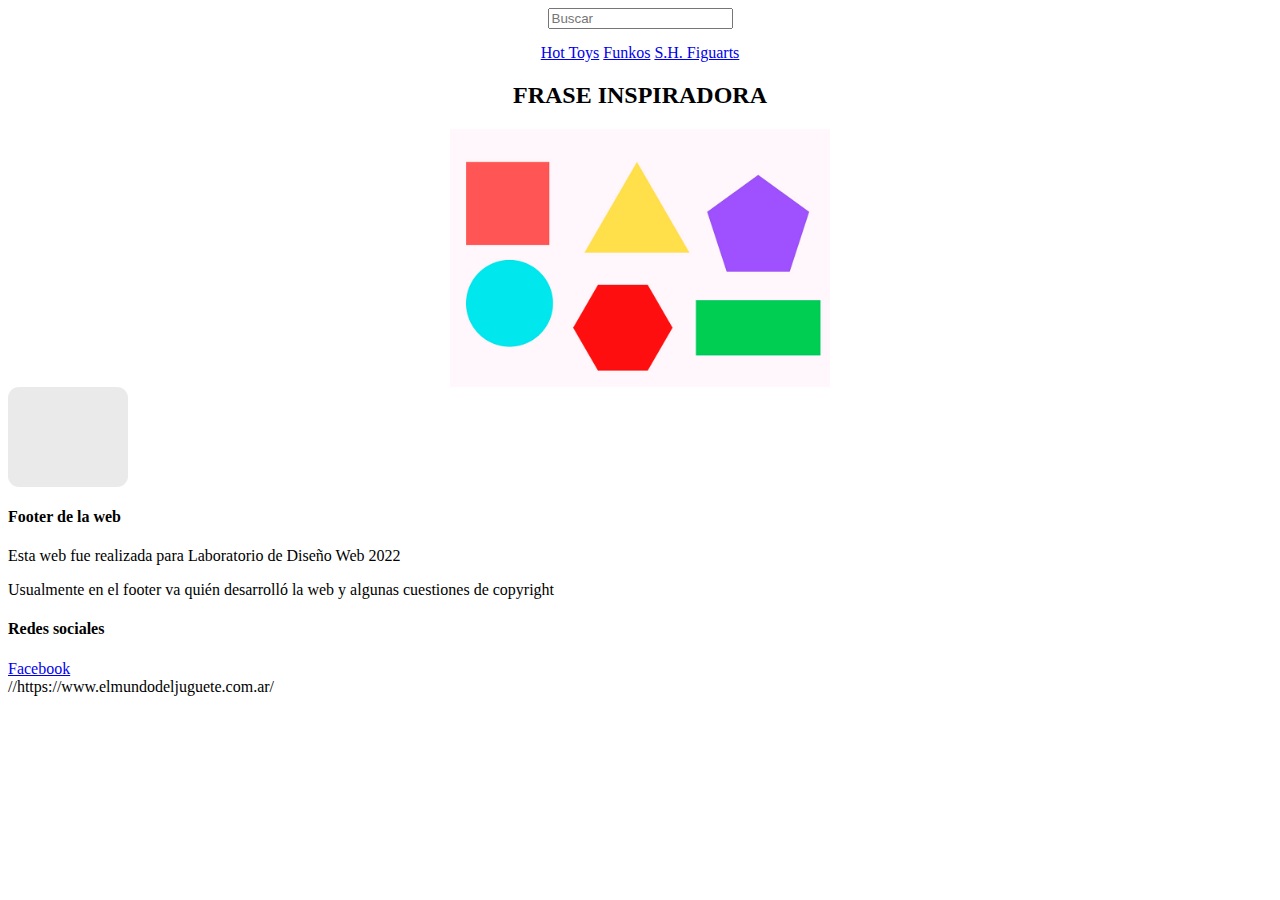
<file: index.html>
<!DOCTYPE html>
<html lang="es">  
  <head>
    <link rel="stylesheet" type="text/css" href="estilos/styles.css">  
    <div>
      <form method="get" action="">
        <input class="centrar" type="text" placeholder="Buscar">
      </form>
    </div>
  </head> 
  <body>    
    <header>   
    </header>    
    <nav id="navegacion"> 
      <a href="HotToys.html">Hot Toys</a>
      <a href="Funkos.html">Funkos</a>
      <a href="SHFiguarts.html">S.H. Figuarts</a>
    </nav>
    <section>      
      <article>
        <h2 class="centrartexto">FRASE INSPIRADORA</h2>
        <div>
          <img class="modificarimg" src="figuras.png" alt="Imagen de referencia">          
        </div>
        <div class="cuadrado">
        </div>
      </article>      
    </section>
    <footer>
      <h4>Footer de la web</h4>
      <p>Esta web fue realizada para Laboratorio de Diseño Web 2022</p>
      <p>Usualmente en el footer va quién desarrolló la web y algunas cuestiones de copyright</p>
      <h4>Redes sociales</h4>
      <a href="RedSocial2.html">Facebook</a>
    </footer>
  </body>  
</html>

//https://www.elmundodeljuguete.com.ar/
</file>
<file: estilos/styles.css>
.centrar {
  margin: auto;
  display: block;
}

.centrartexto{
  text-align: center;
}

#navegacion{
  text-align: center;
  margin-top: 15px;
}

.modificarimg{
  max-width:30%;
  max-height:30%;
  display: block;
  width: 60%;
  margin-left: auto;
  margin-right: auto;
}

.cuadrado {
  width: 120px; /* Ancho de 150 píxeles */
  height: 100px; /* Alto de 150 píxeles */
  background: #eaeaea; 
  border-radius: 11px;
}
</file>
